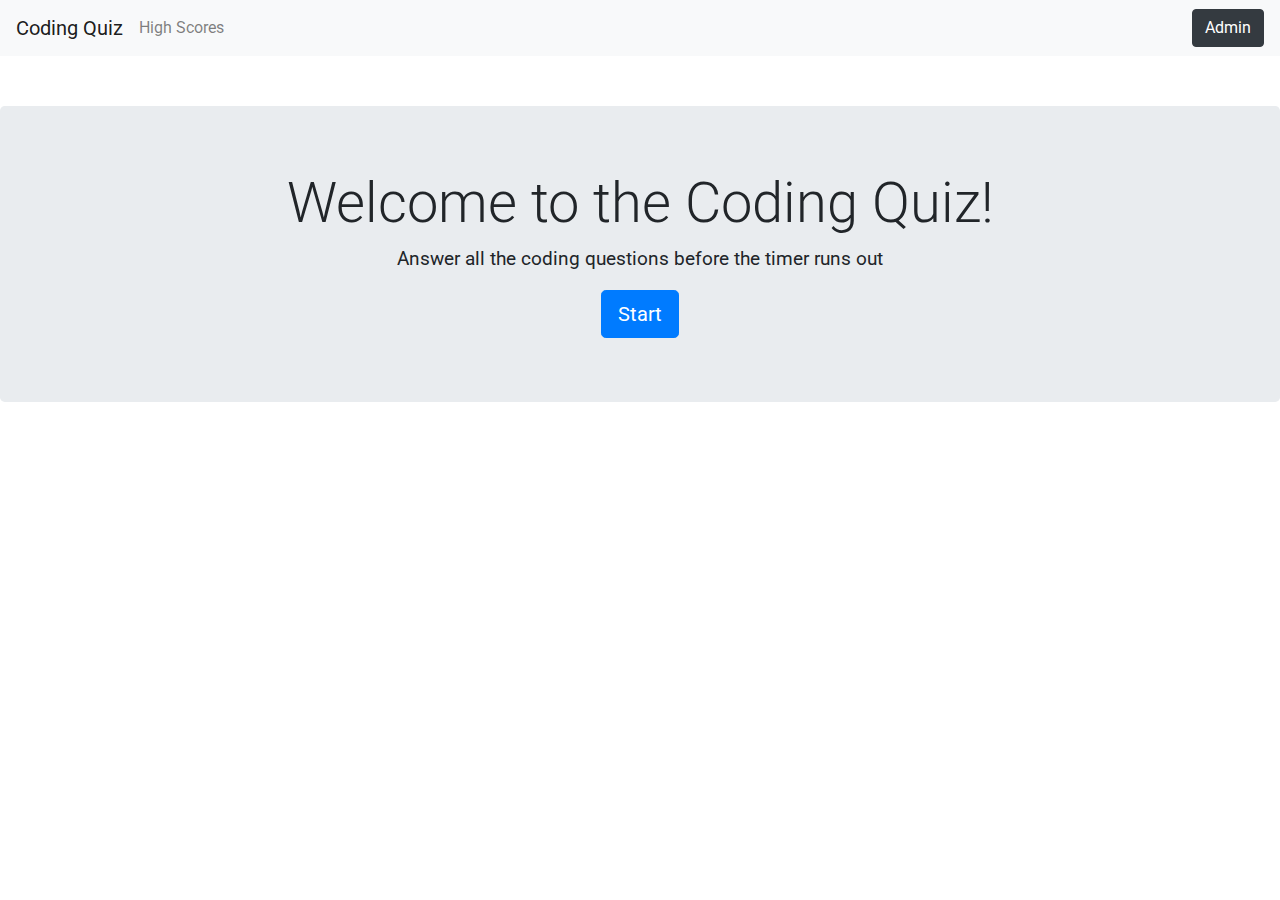
<file: index.html>
<!DOCTYPE html>
<html lang="en">
  <head>
    <meta charset="UTF-8" />
    <meta name="viewport" content="width=device-width, initial-scale=1.0" />
    <title>Coding Quiz</title>

    <link
      href="https://fonts.googleapis.com/css2?family=Roboto:wght@100;300;400;500;700;900&display=swap"
      rel="stylesheet"
    />
    <link
      rel="stylesheet"
      href="https://stackpath.bootstrapcdn.com/bootstrap/4.5.2/css/bootstrap.min.css"
      integrity="sha384-JcKb8q3iqJ61gNV9KGb8thSsNjpSL0n8PARn9HuZOnIxN0hoP+VmmDGMN5t9UJ0Z"
      crossorigin="anonymous"
    />
    <link rel="stylesheet" href="style.css" />
    <script
      src="https://code.jquery.com/jquery-3.5.1.slim.min.js"
      integrity="sha384-DfXdz2htPH0lsSSs5nCTpuj/zy4C+OGpamoFVy38MVBnE+IbbVYUew+OrCXaRkfj"
      crossorigin="anonymous"
    ></script>
    <script
      src="https://cdn.jsdelivr.net/npm/popper.js@1.16.1/dist/umd/popper.min.js"
      integrity="sha384-9/reFTGAW83EW2RDu2S0VKaIzap3H66lZH81PoYlFhbGU+6BZp6G7niu735Sk7lN"
      crossorigin="anonymous"
    ></script>
    <script
      src="https://stackpath.bootstrapcdn.com/bootstrap/4.5.2/js/bootstrap.min.js"
      integrity="sha384-B4gt1jrGC7Jh4AgTPSdUtOBvfO8shuf57BaghqFfPlYxofvL8/KUEfYiJOMMV+rV"
      crossorigin="anonymous"
    ></script>
  </head>
  <body>
    <header>
      <nav class="navbar nabar-expand-lg navbar-light bg-light">
        <a class="navbar-brand" href="index.html">Coding Quiz</a>
        <ul class="navbar-nav mr-auto">
          <li class="nav-item">
            <a class="nav-link" href="leaderboard.html">High Scores</a>
          </li>
          <li class="nav-item"></li>
        </ul>
        <ul class="navbar-nav ml-auto">
          <a href="admin.html" class="btn btn-dark setup-button">Admin</a>
        </ul>
      </nav>
    </header>
    <main>
      <div class="jumbotron">
        <div class="container start">
          <div class="row">
            <div class="col-md-12 start-header">
              <h1 class="display-4">Welcome to the Coding Quiz!</h1>
            </div>
          </div>
          <div class="row">
            <div class="col-md-12 intro">
              <p>Answer all the coding questions before the timer runs out</p>
            </div>
          </div>
          <div class="row">
            <div class="col-md-12">
              <a
                type="button"
                href="quiz.html"
                class="btn btn-primary btn-lg start-button"
                >Start</a
              >
            </div>
          </div>
        </div>
      </div>
    </main>
  </body>
</html>
</file>
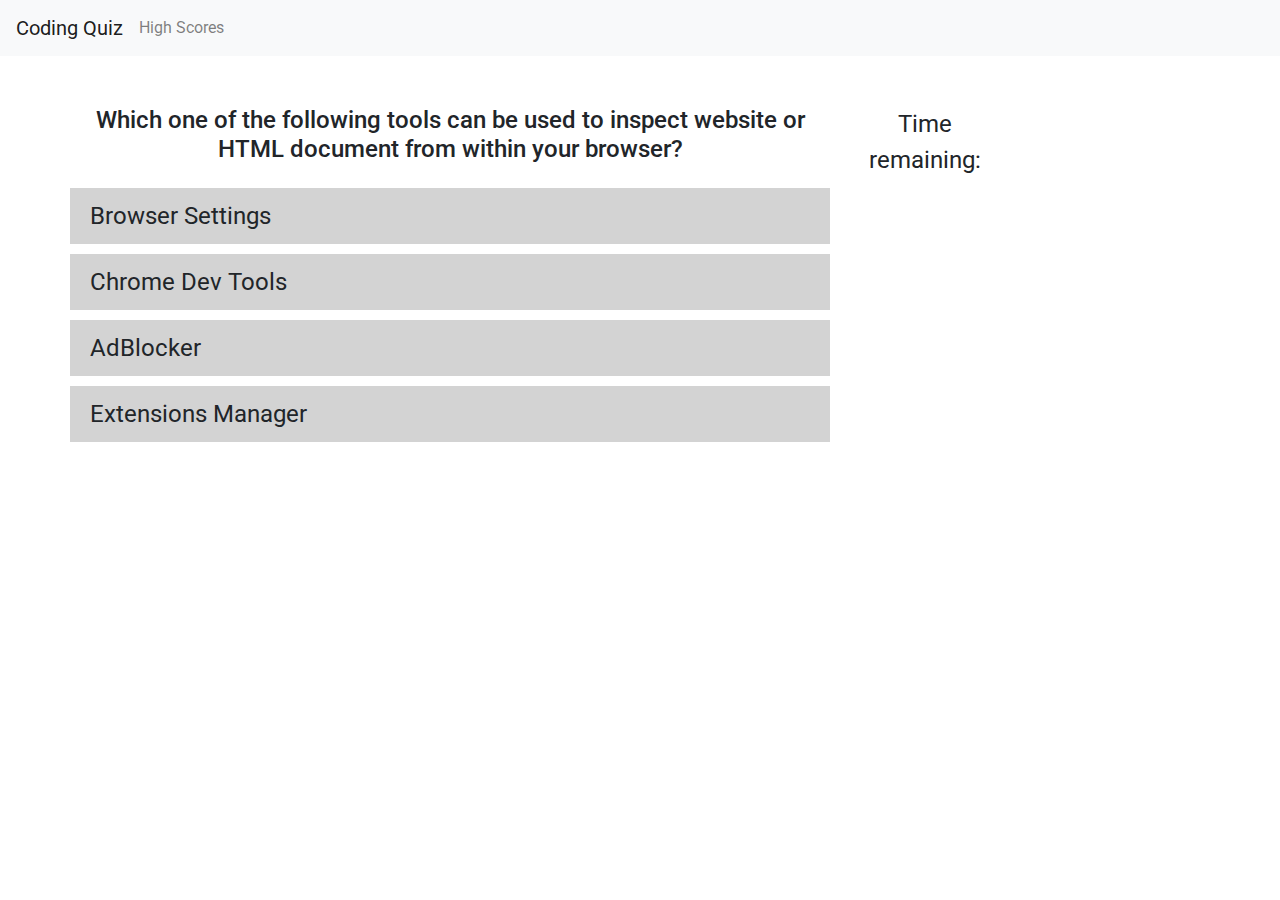
<file: quiz.html>
<!DOCTYPE html>
<html lang="en">
  <head>
    <meta charset="UTF-8" />
    <meta name="viewport" content="width=device-width, initial-scale=1.0" />
    <title>Coding Quiz</title>

    <link
      href="https://fonts.googleapis.com/css2?family=Roboto:wght@100;300;400;500;700;900&display=swap"
      rel="stylesheet"
    />
    <link
      rel="stylesheet"
      href="https://stackpath.bootstrapcdn.com/bootstrap/4.5.2/css/bootstrap.min.css"
      integrity="sha384-JcKb8q3iqJ61gNV9KGb8thSsNjpSL0n8PARn9HuZOnIxN0hoP+VmmDGMN5t9UJ0Z"
      crossorigin="anonymous"
    />
    <link rel="stylesheet" href="style.css" />
    <script
      src="https://code.jquery.com/jquery-3.5.1.slim.min.js"
      integrity="sha384-DfXdz2htPH0lsSSs5nCTpuj/zy4C+OGpamoFVy38MVBnE+IbbVYUew+OrCXaRkfj"
      crossorigin="anonymous"
    ></script>
    <script
      src="https://cdn.jsdelivr.net/npm/popper.js@1.16.1/dist/umd/popper.min.js"
      integrity="sha384-9/reFTGAW83EW2RDu2S0VKaIzap3H66lZH81PoYlFhbGU+6BZp6G7niu735Sk7lN"
      crossorigin="anonymous"
    ></script>
    <script
      src="https://stackpath.bootstrapcdn.com/bootstrap/4.5.2/js/bootstrap.min.js"
      integrity="sha384-B4gt1jrGC7Jh4AgTPSdUtOBvfO8shuf57BaghqFfPlYxofvL8/KUEfYiJOMMV+rV"
      crossorigin="anonymous"
    ></script>
  </head>
  <body>
    <header>
      <nav class="navbar nabar-expand-lg navbar-light bg-light">
        <a class="navbar-brand" href="index.html">Coding Quiz</a>
        <ul class="navbar-nav mr-auto">
          <li class="nav-item">
            <a class="nav-link" href="leaderboard.html">High Scores</a>
          </li>
          <li class="nav-item"></li>
        </ul>
      </nav>
    </header>
    <main>
      <div class="container">
        <div class="row question-row">
          <div class="col-md-8">
            <h4 class="question" id="question"></h4>
          </div>
          <div class="col-md-2 timer-title-col">
            <p class="timer-title">Time remaining:</p>
          </div>
          <div class="col-md-2 timer-col">
            <p class="timer" id="timer"></p>
          </div>
        </div>
        <div class="row">
          <ul class="col-md-8 answer-list" id="answer-list"></ul>
          <div class="col-md-4">
            <div class="row">
              <div class="col-md-12">
                <p class="response" id="response"></p>
              </div>
            </div>
            <div class="row">
              <div class="col-md-12 advance-col"></div>
            </div>
          </div>
        </div>
      </div>

      <!-- Summary Modal -->
      <div class="modal fade" id="summaryModal" tabindex="-1" role="dialog">
        <div class="modal-dialog modal-dialog-centered" role="document">
          <div class="modal-content">
            <div class="modal-header">
              <h4 class="modal-title" id="summaryModalTitle"></h4>
            </div>
            <div class="modal-body">
              <div class="container">
                <div class="row">
                  <div class="col-md-12">
                    <p class="stat-status" id="stat-status">
                      <strong></strong>
                    </p>
                  </div>
                </div>
                <div class="row">
                  <div class="col-md-6 stat-header">
                    <p><strong>Time remaining:</strong></p>
                  </div>
                  <div class="col-md-6 stat-content">
                    <p id="stat-time"></p>
                  </div>
                </div>
                <div class="row">
                  <div class="col-md-6 stat-header">
                    <p><strong>Percentage correct:</strong></p>
                  </div>
                  <div class="col-md-6 stat-content">
                    <p id="stat-percent"></p>
                  </div>
                </div>
                <div class="row">
                  <div class="col-md-6 stat-header">
                    <p><strong>Questions answered:</strong></p>
                  </div>
                  <div class="col-md-6 stat-content">
                    <p id="stat-qa"></p>
                  </div>
                </div>
                <div class="row">
                  <div class="col-md-6 stat-header">
                    <p><strong>Correct answers:</strong></p>
                  </div>
                  <div class="col-md-6 stat-content">
                    <p id="stat-ca"></p>
                  </div>
                </div>
                <div class="row">
                  <div class="col-md-6 stat-header">
                    <p><strong>Incorrect answers:</strong></p>
                  </div>
                  <div class="col-md-6 stat-content">
                    <p id="stat-wa"></p>
                  </div>
                </div>
                <form id="submitLeaderboard">
                  <div class="form-group">
                    <label for="playerName">Enter name</label>
                    <input type="text" id="playerName" class="form-control" />
                  </div>
                  <button type="submit" class="btn btn-outline-primary btn-sm">
                    Submit
                  </button>
                </form>
              </div>
            </div>
            <div class="modal-footer" id="modal-footer">
              <a type="button" class="btn btn-secondary" href="quiz.html">
                Restart
              </a>
              <a href="leaderboard.html" type="button" class="btn btn-primary">
                High Scores
              </a>
            </div>
          </div>
        </div>
      </div>
    </main>
  </body>
  <script src="quiz.js"></script>
</html>
</file>
<file: style.css>
* {
    font-family: "Roboto" sans-serif;
  }
  
  main {
    padding-top: 50px;
    text-align: center;
  }
  
  .intro {
    font-size: larger;
  }
  
  @keyframes slideUp {
    from {
      opacity: 0;
      top: 100%;
    }
    to {
      opacity: 1;
      top: 0%;
    }
  }
  
  .jumbotron,
  .question-row,
  .answer-list,
  .lb-container,
  .admin-container {
    animation: slideUp 1.5s forwards;
  }
  
  .timer-col {
    display: flex;
    align-items: center;
    justify-content: center;
  }
  
  .timer {
    font-size: xx-large;
  }
  
  .answer {
    font-size: x-large;
    background-color: lightgray;
    margin-bottom: 10px;
  }
  
  .answer-list {
    text-align: left;
  }
  
  .answer-list p {
    margin-bottom: 0;
    padding: 10px 20px;
  }
  
  .answer-list .answer-col {
    padding-left: 0;
    padding-right: 0;
  }
  
  .response {
    font-size: xxx-large;
  }
  
  .question-row {
    margin-bottom: 10px;
  }
  
  .timer-title-col {
    display: flex;
    justify-content: center;
    align-items: center;
  }
  
  .timer-title {
    font-size: x-large;
    margin-bottom: 0;
  }
  
  .stat-header {
    text-align: left;
  }
  
  .stat-content {
    text-align: right;
  }
  
  .modal-footer {
    display: none;
  }
  
  .stat-status {
    font-size: x-large;
  }
  
  .lb-title {
    padding-bottom: 10px;
  }
  
  .btn-row {
    padding: 10px;
  }
  
  .config-container {
    text-align: initial;
    padding: 15px;
  }
  
  .cq-row {
    padding: 10px;
  }
  
  .customQuestions {
    padding: 15px;
  }
  
  .localConfiguration {
    padding: 15px;
  }
</file>
